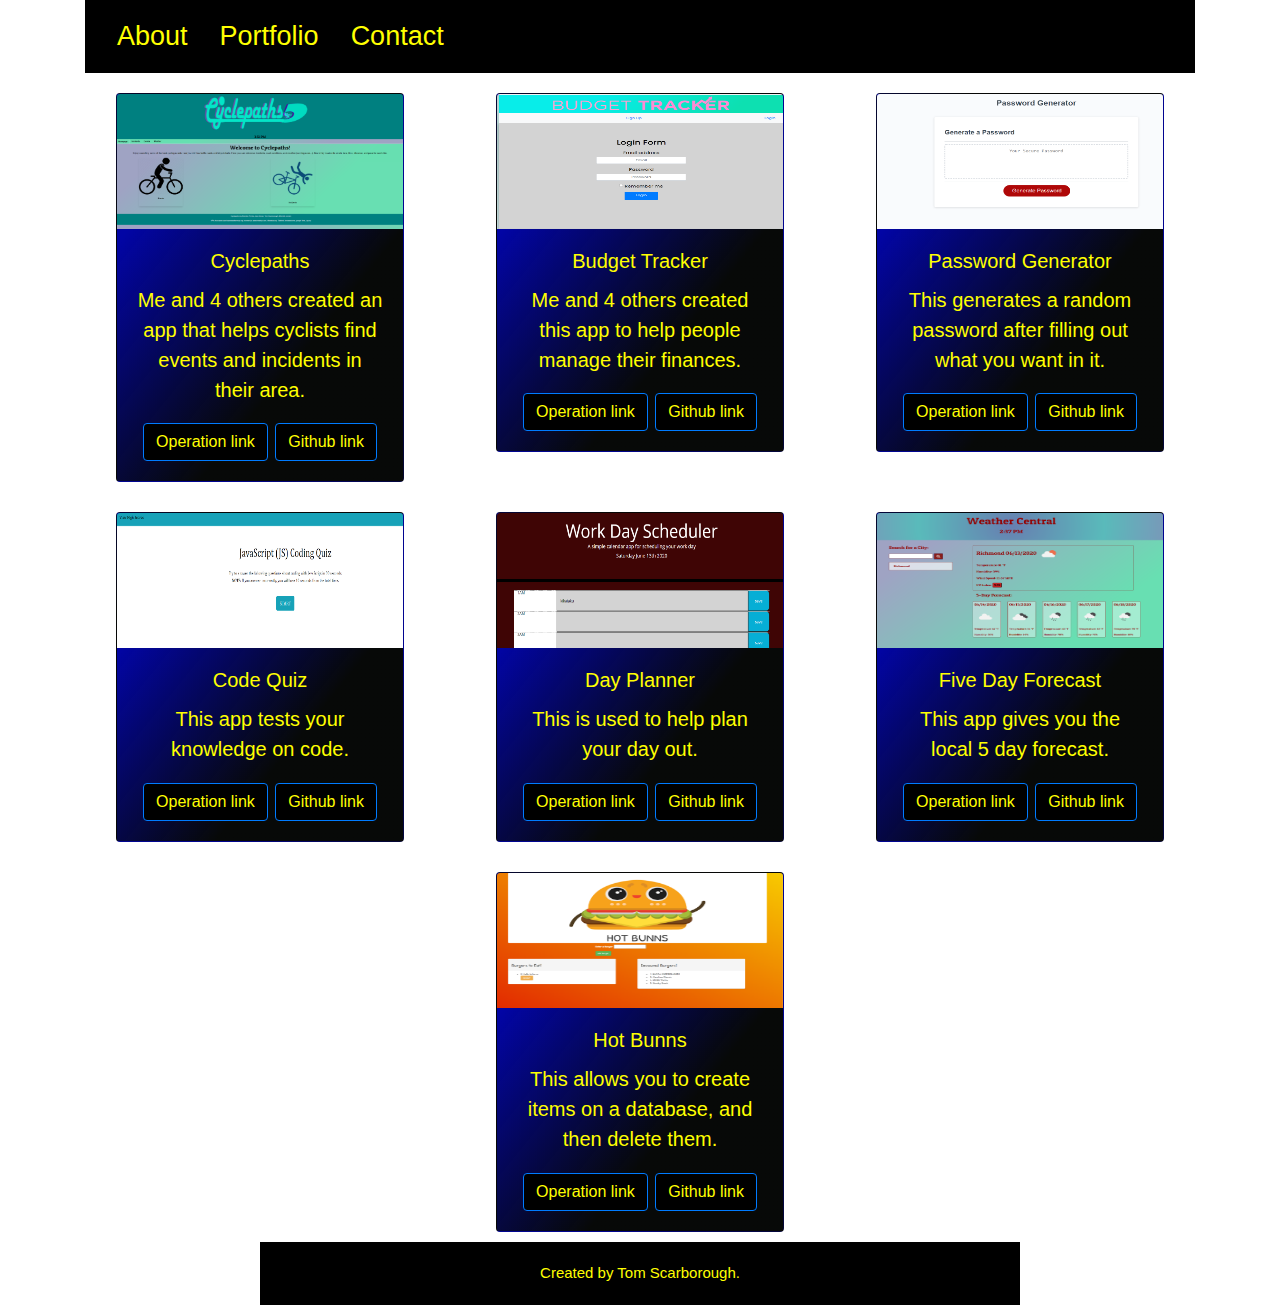
<file: Portfolio.html>
<!DOCTYPE html>
<html lang="en">

<head>
  <meta charset="UTF-8">
  <meta name="viewport" content="width=device-width, initial-scale=1.0">
  <title>portfolio</title>

  <link rel="stylesheet" href="https://stackpath.bootstrapcdn.com/bootstrap/4.4.1/css/bootstrap.min.css"
    integrity="sha384-Vkoo8x4CGsO3+Hhxv8T/Q5PaXtkKtu6ug5TOeNV6gBiFeWPGFN9MuhOf23Q9Ifjh" crossorigin="anonymous">
  <link rel="stylesheet" type="text/css" href="./style.css">
  <link href="https://fonts.googleapis.com/css2?family=Marck+Script&display=swap" rel="stylesheet">
  <link href="https://fonts.googleapis.com/css2?family=Faster+One&family=Press+Start+2P&display=swap" rel="stylesheet">

</head>

<body>
  <div class="container">


    <nav class="navbar navbar-expand-lg navbar-dark ">
      <a class="nav-link" href="index.html">About</a>
      <a class="nav-link" href="portfolio.html">Portfolio</a>
      <a class="nav-link" href="contact.html">Contact</a>
    </nav>
    <div class="row justify-content-center">
      <div class="col-md-6 col-lg-4">
        <div class="card" style="width: 18rem;">
          <img alt="Card image cap" class="card-img-top img-fluid " src="assets/cyclepaths.png" class="card-img-top"
            alt="Cyclepaths">
          <div class="card-body">
            <h5 class="card-title">Cyclepaths</h5>
            <p class="card-text">Me and 4 others created an app that helps cyclists find events and
              incidents in their area.</p>
            <a href="https://tmsmith1150.github.io/cyclepaths/" class="btn btn-primary">Operation link</a>
            <a href="https://github.com/tmsmith1150/cyclepaths" class="btn btn-primary">Github link</a>

          </div>
        </div>

      </div>
      <div class="col-md-6 col-lg-4">
        <div class="card" style="width: 18rem;">
          <img alt="Card image cap" class="card-img-top img-fluid " src="assets/project2.png" class="card-img-top"
            alt="Budget Tracker">
          <div class="card-body">
            <h5 class="card-title">Budget Tracker</h5>
            <p class="card-text">Me and 4 others created this app to help people manage their finances.</p>
            <a href="https://budget-tracker-project.herokuapp.com/" class="btn btn-primary">Operation link</a>
            <a href="https://github.com/CallieCrownover/budget_tracker" class="btn btn-primary">Github link</a>

          </div>
        </div>

      </div>




      <div class="col-lg-4 col-md-6">

        <div class="card" style="width: 18rem;">
          <img alt="Card image cap" class="card-img-top img-fluid" src="assets/codegen.png" class="card-img-top"
            alt="Code Generator">
          <div class="card-body">
            <h5 class="card-title">Password Generator</h5>
            <p class="card-text">This generates a random password after filling out what you want in it. </p>
            <a href="https://kikaiaku.github.io/Passwordgenerator.io/" class="btn btn-primary">Operation link</a>
            <a href="https://github.com/kikaiaku/Passwordgenerator.io" class="btn btn-primary">Github link</a>
          </div>
        </div>

      </div>

      <div class="col-lg-4 col-md-6">

        <div class="card" style="width: 18rem;">
          <img alt="Card image cap" class="card-img-top img-fluid" src="assets/codeq.png" class="card-img-top"
            alt="code quiz">
          <div class="card-body">
            <h5 class="card-title">Code Quiz</h5>
            <p class="card-text">This app tests your knowledge on code. </p>
            <a href="https://kikaiaku.github.io/codequiz.io/" class="btn btn-primary">Operation link</a>
            <a href="https://github.com/kikaiaku/codequiz.io" class="btn btn-primary">Github link</a>
          </div>
        </div>
      </div>


      <div class="col-lg-4 col-md-6 4">
        <div class="card" style="width: 18rem;">
          <img alt="Card image cap" class="card-img-top img-fluid" src="assets/dayplanner.png" class="card-img-top"
            alt="day planner">
          <div class="card-body">
            <h5 class="card-title">Day Planner</h5>
            <p class="card-text">This is used to help plan your day out.</p>
            <a href="https://kikaiaku.github.io/dayplanner.io/" class="btn btn-primary">Operation link</a>
            <a href="https://github.com/kikaiaku/dayplanner.io" class="btn btn-primary">Github link</a>
          </div>
        </div>
      </div>
      <div class="col-lg-4 col-md-6 ">
        <div class="card" style="width: 18rem;">
          <img alt="Card image cap" class="card-img-top img-fluid" src="assets/fiveday.png" class="card-img-top"
            alt="...">
          <div class="card-body">
            <h5 class="card-title">Five Day Forecast</h5>
            <p class="card-text">This app gives you the local 5 day forecast. </p>
            <a href="https://kikaiaku.github.io/fivedayforecast.io/" class="btn btn-primary">Operation link</a>
            <a href="https://github.com/kikaiaku/fivedayforecast.io" class="btn btn-primary">Github link</a>
          </div>
        </div>
      </div>
      <div class="col-lg-4 col-md-6 ">
        <div class="card" style="width: 18rem;">
          <img alt="Card image cap" class="card-img-top img-fluid" src="assets/HotBunns.png" class="card-img-top"
            alt="...">
          <div class="card-body">
            <h5 class="card-title">Hot Bunns</h5>
            <p class="card-text">This allows you to create items on a database, and then delete them.</p>
            <a href="https://frozen-refuge-12195.herokuapp.com/" class="btn btn-primary">Operation link</a>
            <a href="https://github.com/kikaiaku/express-handlebars.io" class="btn btn-primary">Github link</a>
          </div>
        </div>
      </div>
    </div>
  </div>

</body>
<footer id="footer">
  Created by Tom Scarborough.
</footer>

</html>
</file>
<file: style.css>
body{
background-image: url(https://d2gg9evh47fn9z.cloudfront.net/thumb_COLOURBOX19425712.jpg);
color: yellow;
font-size: 27px;

}
/* #form-bg{
    background-image: url(https://videohive.img.customer.envatousercontent.com/files/a4c2e1aa-9c57-4516-8d8b-9ae80aae23a5/inline_image_preview.jpg?auto=compress%2Cformat&fit=crop&crop=top&max-h=8000&max-w=590&s=262fc93ff4a6fce00dfd3430edd1f45a);
    height: 100%;
color: yellow;
font-size: 27px;
margin-bottom: 300px;


} */
#name{
    color: palegreen;
    font-family: 'Marck Script', cursive;
    text-align: center;
    font-size: 75px;
}
#contact{
    color: yellow;
    font-family:'Marck Script', cursive;
    text-align: center;
    font-size: 50px;
}
.email{
    color: yellow;
    font-family:'Marck Script', cursive;
    text-align: left;
    font-size: 50px;
    margin-left: 20px;
        }
#email_link{
    color: yellow;
    text-align: left;
    font-size: 30px;
    font-style: italic;
    margin-left: 20px;
    font-family: 'Marck Script', cursive;

    }
.link_contact{
        color: yellow;
        text-align: left;
        font-size: 50px;
        font-family: 'Marck Script', cursive;
        margin-left: 20px;

        }
        .link_contact:hover{
            color: white;
        }

.container{
    
    background-image: url(https://videohive.img.customer.envatousercontent.com/files/a4c2e1aa-9c57-4516-8d8b-9ae80aae23a5/inline_image_preview.jpg?auto=compress%2Cformat&fit=crop&crop=top&max-h=8000&max-w=590&s=262fc93ff4a6fce00dfd3430edd1f45a);
    height: 100%;
   /* padding-bottom: 200px; */
}
.card{
    
    background: linear-gradient(
        309deg,
        rgba(0, 2, 1, 0.972) 34%,
        rgb(2, 5, 165) 80%);
/* background-image: url(https://image.freepik.com/free-vector/abstract-technology-binary-code-background_6735-500.jpg); */
margin: 10px auto;

margin-top: 20px;

}
h2{
    text-align: center;
}
.card-img-top {
    width: fill;
    height: 15vh;
    object-fit: fill;
    align-content: center;
    
}
.card-text{
    font-size: 20px;
}
#link{
    color: palegreen;
    margin-right: 20px;
    margin-left: 60px;
    
 
}
.btn-primary, .nav-link, .navbar{
background-color: black;
color: yellow;


}
.nav-link:hover{
    color: white;
}
.indexBody{
    /* background-image: url(https://videohive.img.customer.envatousercontent.com/files/a4c2e1aa-9c57-4516-8d8b-9ae80aae23a5/inline_image_preview.jpg?auto=compress%2Cformat&fit=crop&crop=top&max-h=8000&max-w=590&s=262fc93ff4a6fce00dfd3430edd1f45a); */
    
color: white;
font-size: 27px;

}
.indexBody1{
  
    
color: white;
font-size: 27px;
margin-left: 15px;
margin-top: -20px;
}
#footer{
    text-align: center;
    font-size: 15px;
    color: yellow;
    background-color: black;
   padding: 20px;
   margin-right: 260px;
   margin-left: 260px;
}
#foot{
    text-align: center;
    font-size: 15px;
    color: yellow;
    background-color: black;
    padding: 20px;
    margin-right: -10px;
}
#cont{
    height: 100%;
    padding-bottom: 282px;
}
.card-body{
    text-align: center;
}
.contact-page{
    background-color: black;
}
.tom{
    font-size: 40px;
    color: white;
    font-family: Impact, Haettenschweiler, 'Arial Narrow Bold', sans-serif;
}
.bullet-job{
    list-style-type: "~";
    list-style-position: outside;
}
.email-link{
    color: white;
    font-family: Impact, Haettenschweiler, 'Arial Narrow Bold', sans-serif;
}
.email-link:hover{
    color: yellow;
}
.pad{
    padding-bottom: 78px;
}
.im{
    color: white;
}
</file>
